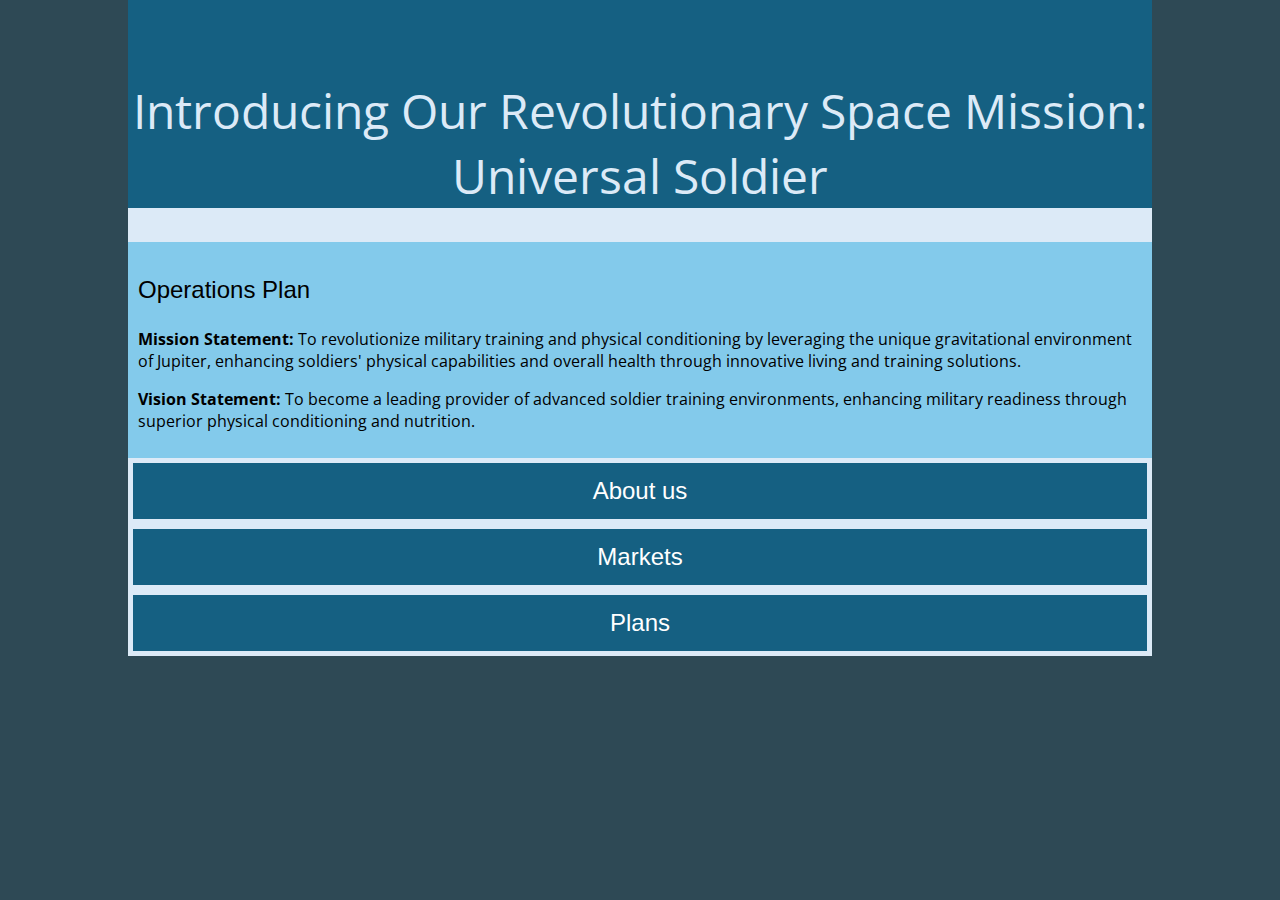
<file: index.html>
<!DOCTYPE html>
<html lang="en">

<head>
    <meta charset="UTF-8">
    <meta name="viewport" content="width=device-width, initial-scale=1.0">
    <title>Universal Soldier</title>
    <link rel="stylesheet" href="homeStyles.css">
    <link rel="stylesheet" type="text/css" href="//fonts.googleapis.com/css?family=Open+Sans" />
    <style>

    </style>
</head>

<body>
    <div class="content">
        <div class="headerBlock">
            <p class="title">Introducing Our Revolutionary Space Mission: Universal Soldier</p>
        </div>
        <br><br>
        <div class="paragraphBlocks">
            <p class="paragraphHeaders">Operations Plan</p>
            <p> <b>Mission Statement: </b> To revolutionize military training and physical conditioning by leveraging
                the unique gravitational environment of Jupiter, enhancing soldiers' physical capabilities and overall
                health through innovative living and training solutions.
            </p>
            <p> <b>Vision Statement: </b> To become a leading provider of advanced soldier training environments,
                enhancing military readiness through superior physical conditioning and nutrition.
            </p>
        </div>
    </div>
    <ul>
        <li><a href="about.html">About us</a></li>
        <li><a href="market.html">Markets</a></li>
        <li><a href="plans.html">Plans</a></li>
    </ul>

</body>

</html>
</file>
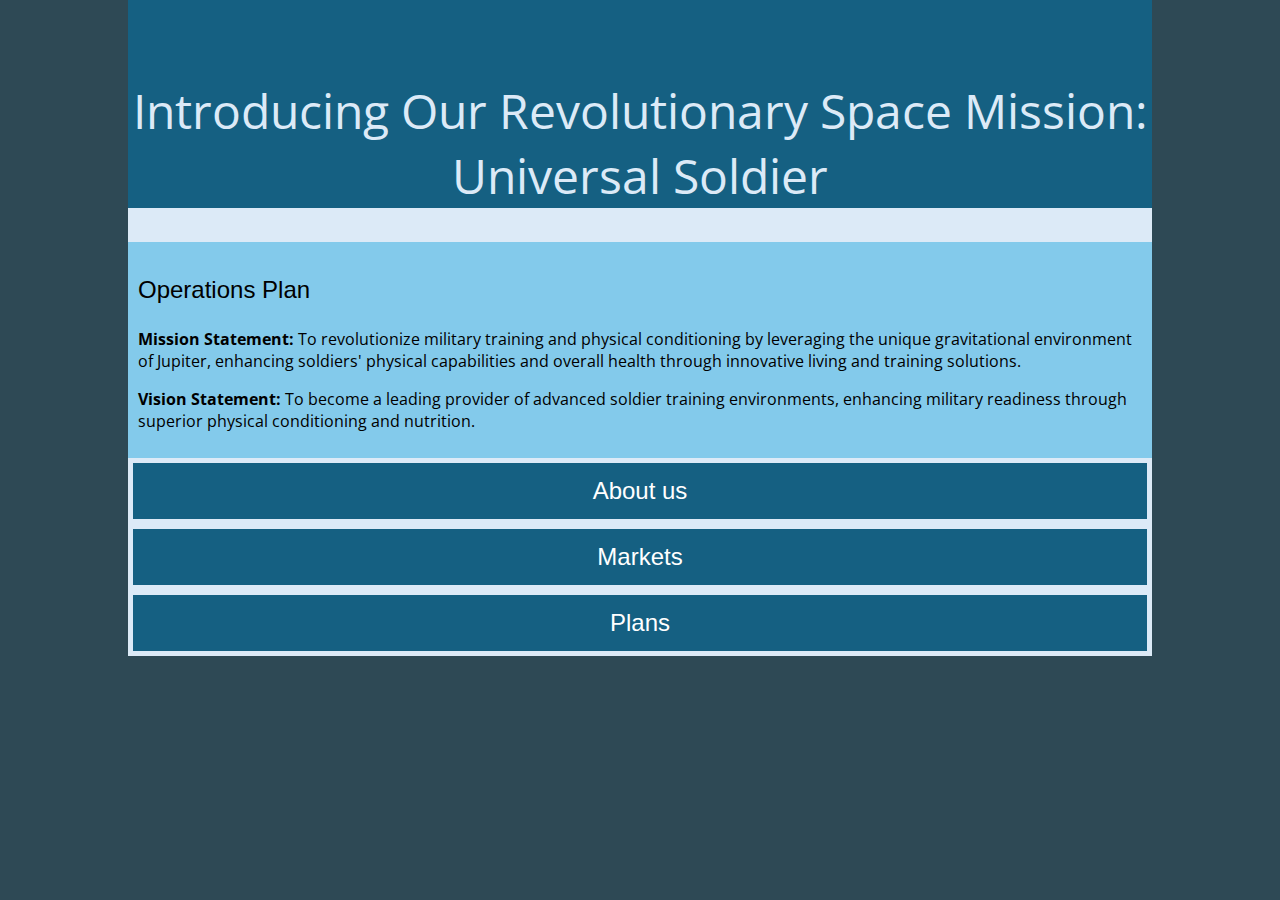
<file: home.html>
<!DOCTYPE html>
<html lang="en">

<head>
    <meta charset="UTF-8">
    <meta name="viewport" content="width=device-width, initial-scale=1.0">
    <title>Universal Soldier</title>
    <link rel="stylesheet" href="homeStyles.css">
    <link rel="stylesheet" type="text/css" href="//fonts.googleapis.com/css?family=Open+Sans" />
    <style>

    </style>
</head>

<body>
    <div class="content">
        <div class="headerBlock">
            <p class="title">Introducing Our Revolutionary Space Mission: Universal Soldier</p>
        </div>
        <br><br>
        <div class="paragraphBlocks">
            <p class="paragraphHeaders">Operations Plan</p>
            <p> <b>Mission Statement: </b> To revolutionize military training and physical conditioning by leveraging
                the unique gravitational environment of Jupiter, enhancing soldiers' physical capabilities and overall
                health through innovative living and training solutions.
            </p>
            <p> <b>Vision Statement: </b> To become a leading provider of advanced soldier training environments,
                enhancing military readiness through superior physical conditioning and nutrition.
            </p>
        </div>
    </div>
    <ul>
        <li><a href="about.html">About us</a></li>
        <li><a href="market.html">Markets</a></li>
        <li><a href="plans.html">Plans</a></li>
    </ul>

</body>

</html>
</file>
<file: homeStyles.css>
body {
    margin: 0;
    font-family: Arial, sans-serif;
  background-color: #2e4955;
}

ul {
    list-style-type: none;
    margin-top: 0%;
    margin-left: 10%;
    margin-right: 10%;
    padding: 0;
    overflow: hidden;
    background-color: #156082;
    top: 0;
    width: 80%;
  }
  
  
  li a {
    display: block;
    color: white;
    text-align: center;
    padding: 14px 16px;
    text-decoration: none;
    font-size: x-large;
    border: 5px solid #DCEAF7;
    border-bottom: 5px solid #DCEAF7;
    
  }
  
  li a:hover:not(.active) {
    background-color: #111;
  }
  
  .active {
    background-color: #156082;}

.content{
    
    margin-left: 10%;
    margin-right: 10%;
    background-color: #DCEAF7;
}

.headerBlock{
    background-color: #156082;
    /* Dark Blue */
    padding-top: 30px;   
    margin-bottom: -50px;
    color: rgb(0, 0, 0);
    text-align: center;
    
}

.title {
    font-size: xxx-large;
    color: #DCEAF7;
    font-family: Open Sans;
}

.subTitle{
    font-size: larger;
    font-family: 'Trebuchet MS', sans-serif;
    padding-bottom: 20px;
}

.abstract{
    color: #000000;
    font-family: Open Sans;
    text-align: center;
    font-size: large;
    padding-left: 20%;
    padding-right: 20%;
    padding-bottom: 20px;
    padding-top: 20px;
}

.homeAbstract
{
    font-family: Open Sans;
    font-size: x-large;
    background-color: #83CAEB;
    padding: 10px;
    text-align: center;
}

.paragraphHeaders
{
    font-size: x-large;
    font-family: 'Trebuchet MS', sans-serif;
}

.paragraphBlocks{
    font-family: Open Sans;
    font-size: medium;
    background-color: #83CAEB;
    padding: 10px;
}
</file>
